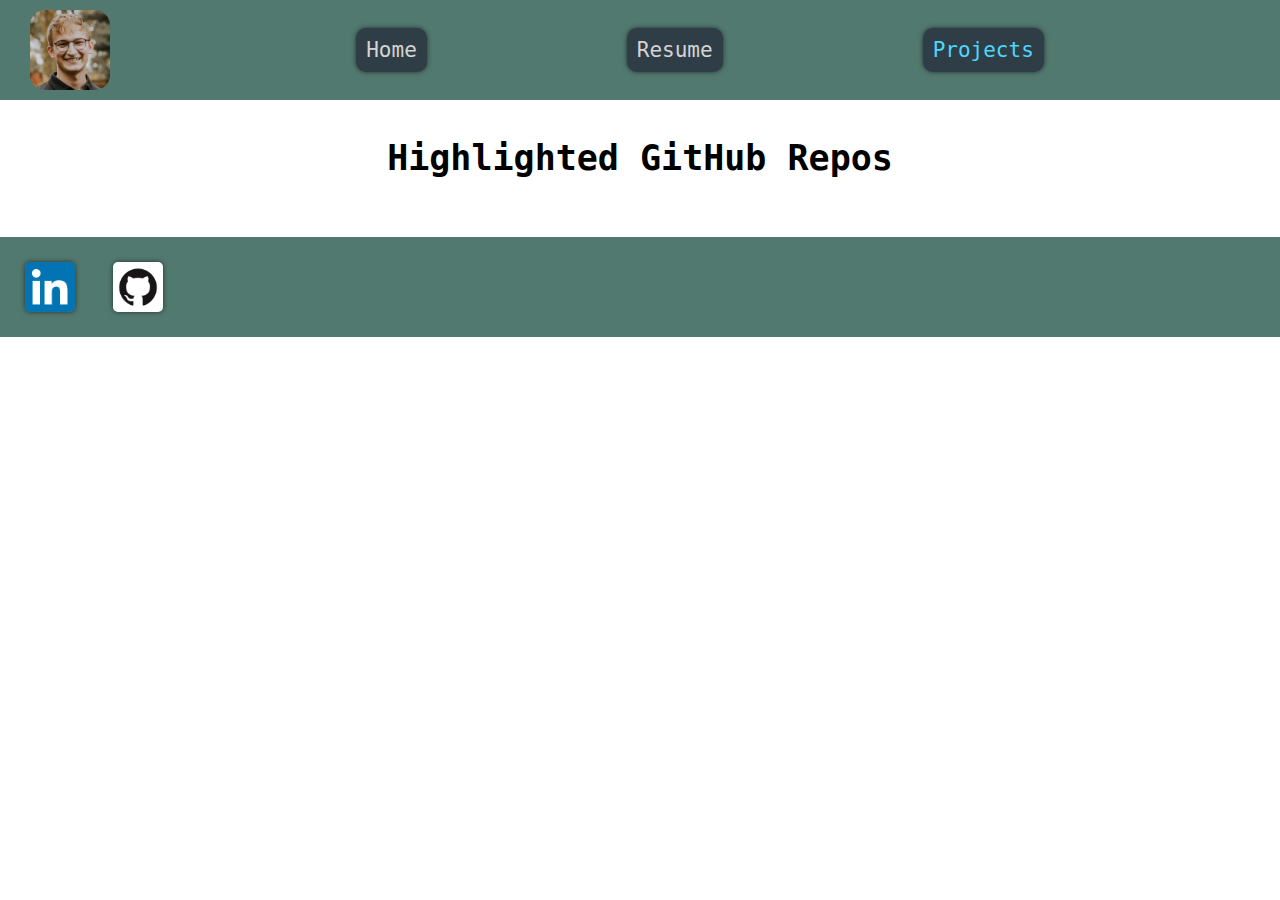
<file: projects.html>
<!DOCTYPE html>
<html lang="en">
<head>
    <meta charset="UTF-8">
    <meta name="viewport" content="width=device-width, initial-scale=1.0">
    <meta name="description" content="This will be the page that holds my resume.">
    <meta name="author" content="Tristan Galloway">
    <link rel="stylesheet" href="styles/styles.css">
    <link rel="apple-touch-icon" sizes="180x180" href="images/apple-touch-icon.png">
    <link rel="icon" type="image/png" sizes="32x32" href="images/favicon-32x32.png">
    <link rel="icon" type="image/png" sizes="16x16" href="images/favicon-16x16.png">
    <link rel="manifest" href="images/site.webmanifest">
    <script type="module" src="/scripts/projects.js"></script>
    <title>Tristan Galloway - Projects</title>
</head>
<body>
    <header>
        <img id="portrait" src="images/portrait.jpg" alt="Portrait of Tristan Galloway">
        <nav>
            <a href="index.html" class="nav-button">Home</a>
            <a href="resume.html" class="nav-button">Resume</a>
            <a href="projects.html" class="nav-button" id="active-tab">Projects</a>
        </nav>
    </header>
    <main>
        <h1 id="projects-header">Highlighted GitHub Repos</h1>
        <ul id="repo-list"></ul>
    </main>
    <footer>
        <a href="https://www.linkedin.com/in/tristan-a-galloway/"><img class="card" src="images/linkedIn-logo.png" alt="Linkedin Logo"></a>
        <a href="https://github.com/tristan-galloway"><img class="card" src="images/github-logo.png" alt="GitHub Logo"></a>
    </footer>
</body>
</html>
</file>
<file: styles/styles.css>
:root {
    --primary-color: #52796F;
    --secondary-color: #354F52;
    --accent-color: #4DD7FA;
    --text-dark: #2F3E46;
    --text-light: #d4d4d4;
    --primary-font: monospace;
    --secondary-font: ;
}

/* General Changes */
body {
    font-family: var(--primary-font);
    margin: 0;
    padding: 0;
    font-size: 14px;
}
h1 {
    font-size: 2.5em;
}


/* Nav Section */
header {
    display: flex;
    background-color: var(--primary-color);
}
nav {
    display: flex;
    flex-direction: row;
    margin: auto;
}
main {
    justify-content: center;
    margin: 0 auto;
    padding: 15px;
}

/* Footer Section */
footer {
    background-color: var(--primary-color);
    height: 100px;
}
footer a {
    margin: 5px;
}
.card {
    width: 50px;
    border-radius: 5px;
    box-shadow: 0 0 5px rgba(0, 0, 0, .60);
    margin-top: 25px;
    margin-left: 20px;
}

/* Nav Section */
#portrait {
    display: block;
    box-sizing: border-box;
    max-width: 100px;
    margin-left: 20px;
    padding: 10px;
    border-radius: 25%; /* Ensures a fully rounded effect */
    object-fit: cover; /* Ensures the image fills the rounded area */
}
.nav-button {
    padding: 10px;
    background-color: #2F3E46;
    color: var(--text-light);
    margin: 0 100px;
    text-decoration: none;
    border-radius: 10px;
    font-size: 1.5em;
    box-shadow: 0 0 5px rgba(0, 0, 0, .60);
}
.nav-button {
    transition: transform 0.2s ease-in-out, color 0.2s ease-in-out;
}
.nav-button:hover {
    transform: scale(1.1); /* Slightly enlarges the button */
}
#active-tab {
    color: var(--accent-color);
}

/* Center Section */
#resume-container {
    margin: 50px auto;
    background-color: var(--text-light);
    width: 700px;
    padding: 30px 40px;
    border-radius: 10px;
    box-shadow: 0 0 15px rgba(0, 0, 0, .30);
}
#bar {
    height: 2px;
    background-color: #000000;
    margin: 0 auto;
    margin-bottom: 20px;
}
#projects, #experience, #education {
    max-width: 90%;
}
#info {
    text-align: center;
}
#contact-info {
    font-size: .8rem;
    margin-bottom: 30px;
}
.job p {
    margin-bottom: 0px;
}
.job h3 {
    margin-top: 0;
    margin-bottom: 5px;
}
.job ul {
    margin-top: 10px;
}
li {
    margin: 5px 0;
}
hr {
    border: none;
    height: 2px;
    background: #444;
    margin: 16px 0;
}

/* Project Page */
#projects-header {
    text-align: center;
}

/* Repo List Section */
#repo-list {
    justify-content: center;
    margin: 20px auto;
    list-style: none;
    padding: 0;
    display: flex;
    flex-wrap: wrap;
    gap: 16px;
}
#repo-list li {
    background: #1e1e2e; /* Dark mode style */
    color: #fff;
    border-radius: 8px;
    padding: 16px;
    width: 100%;
    max-width: 400px;
    box-shadow: 0 4px 8px rgba(0, 0, 0, 0.2);
    transition: transform 0.2s ease-in-out;
}
#repo-list li:hover {
    transform: scale(1.05);
}
#repo-list a {
    color: var(--accent-color); /* GitHub blue */
    text-decoration: none;
    font-size: 18px;
}
#repo-list a:hover {
    text-decoration: underline;
}
#repo-list p {
    margin: 8px 0 0;
    font-size: 14px;
}
#repo-list p:last-child {
    font-size: 12px;
    color: #bbb;
}
</file>
